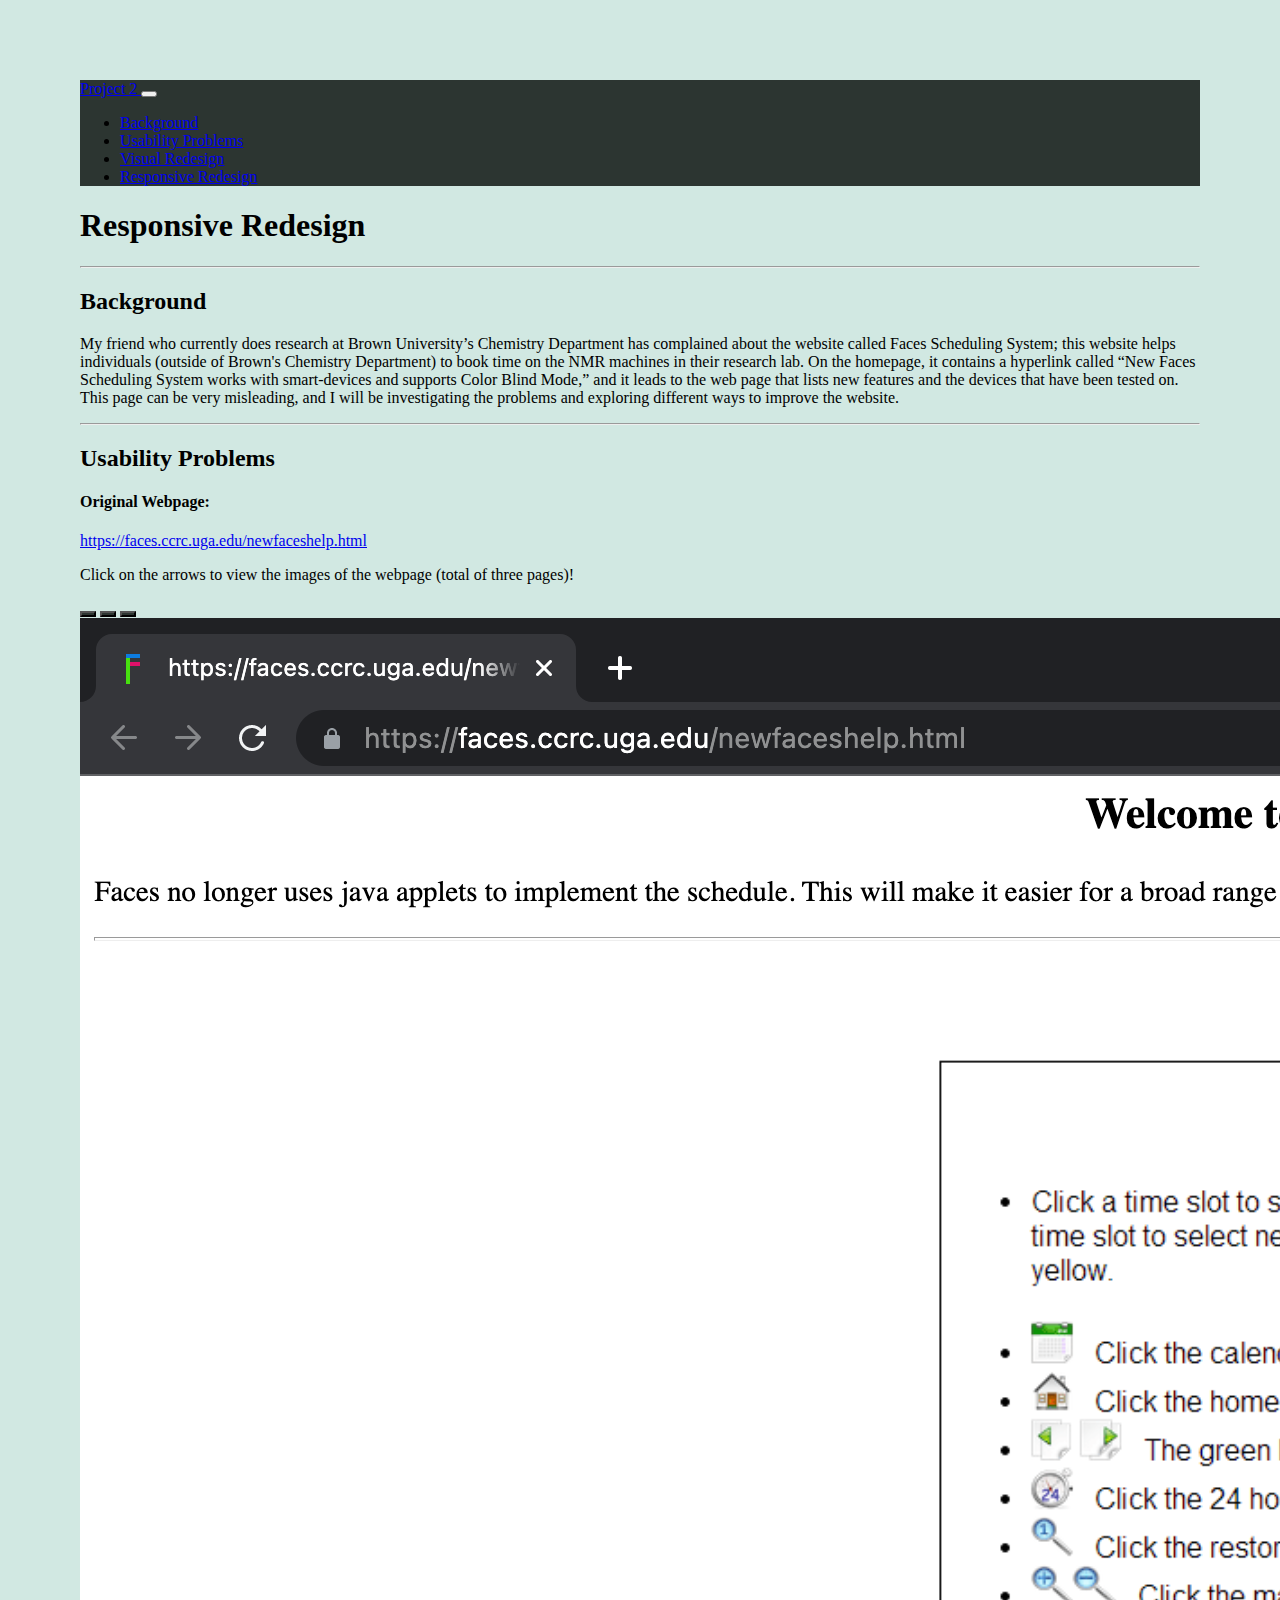
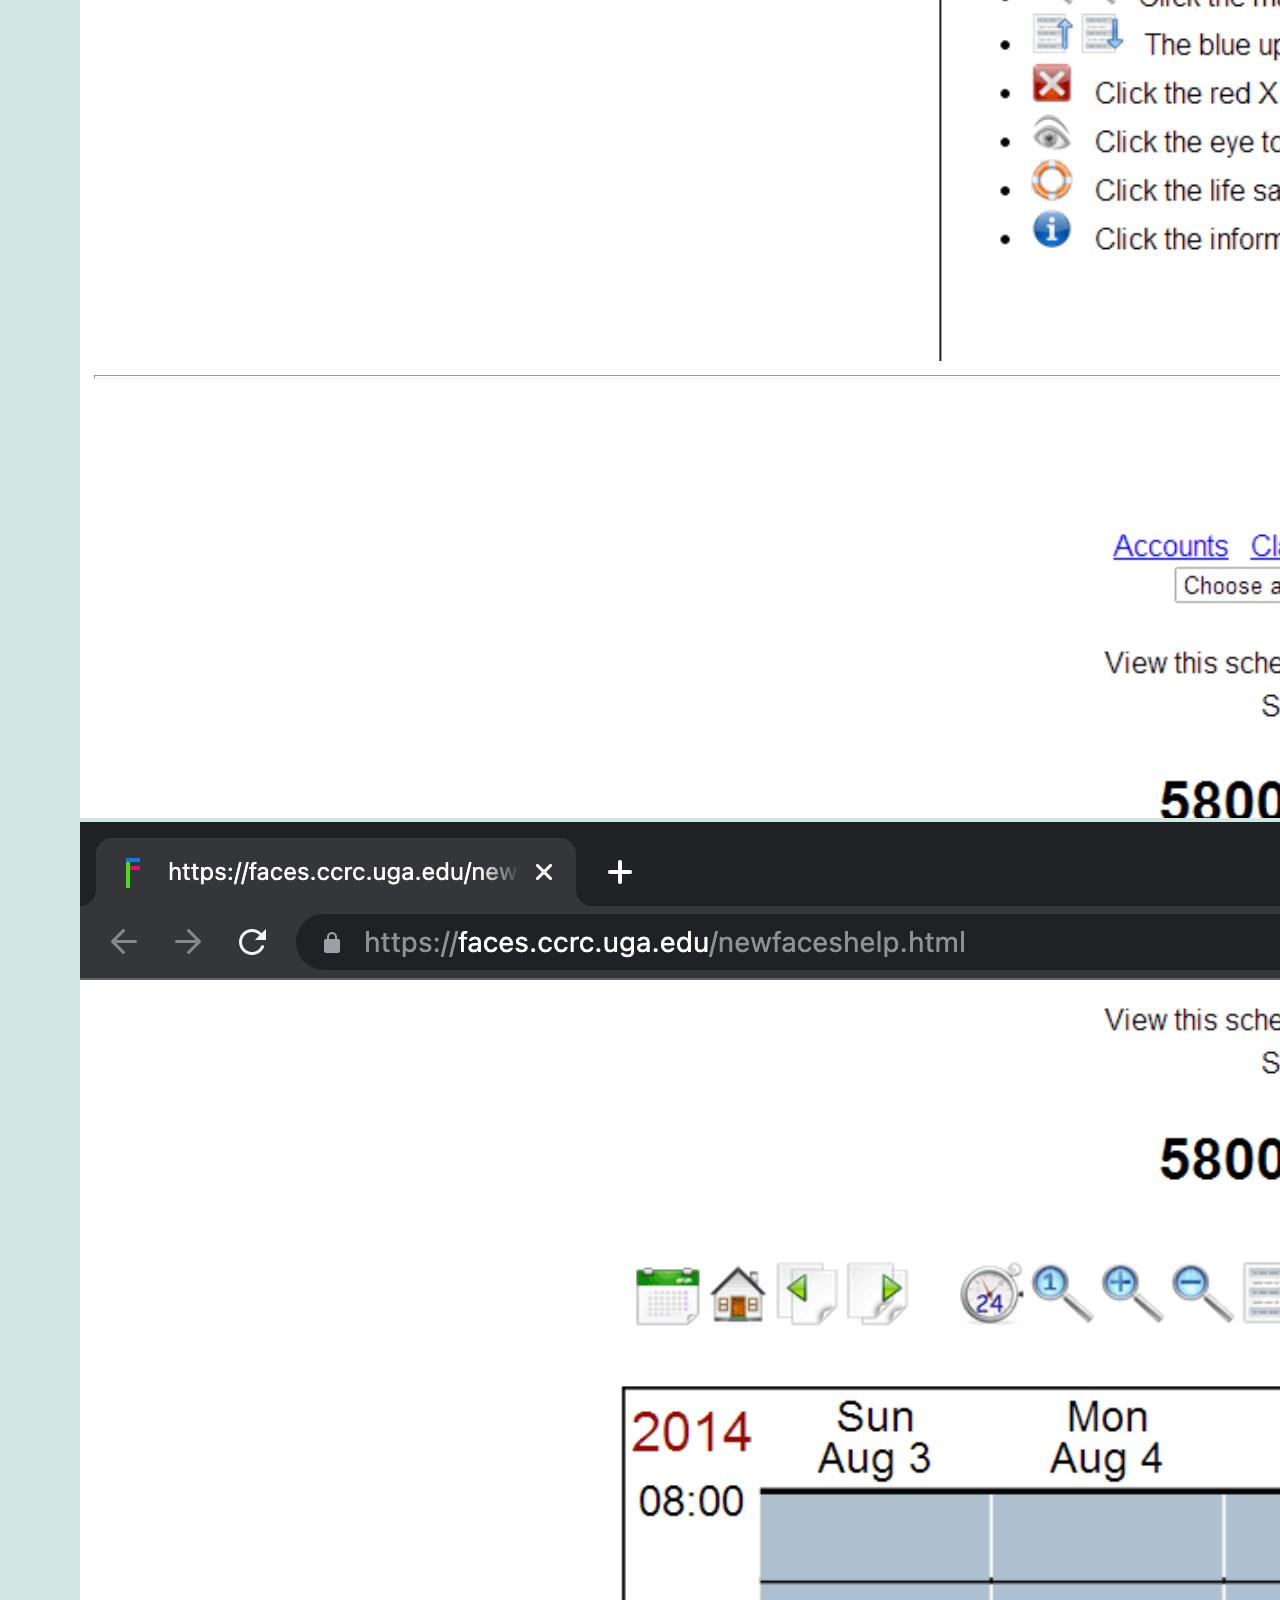
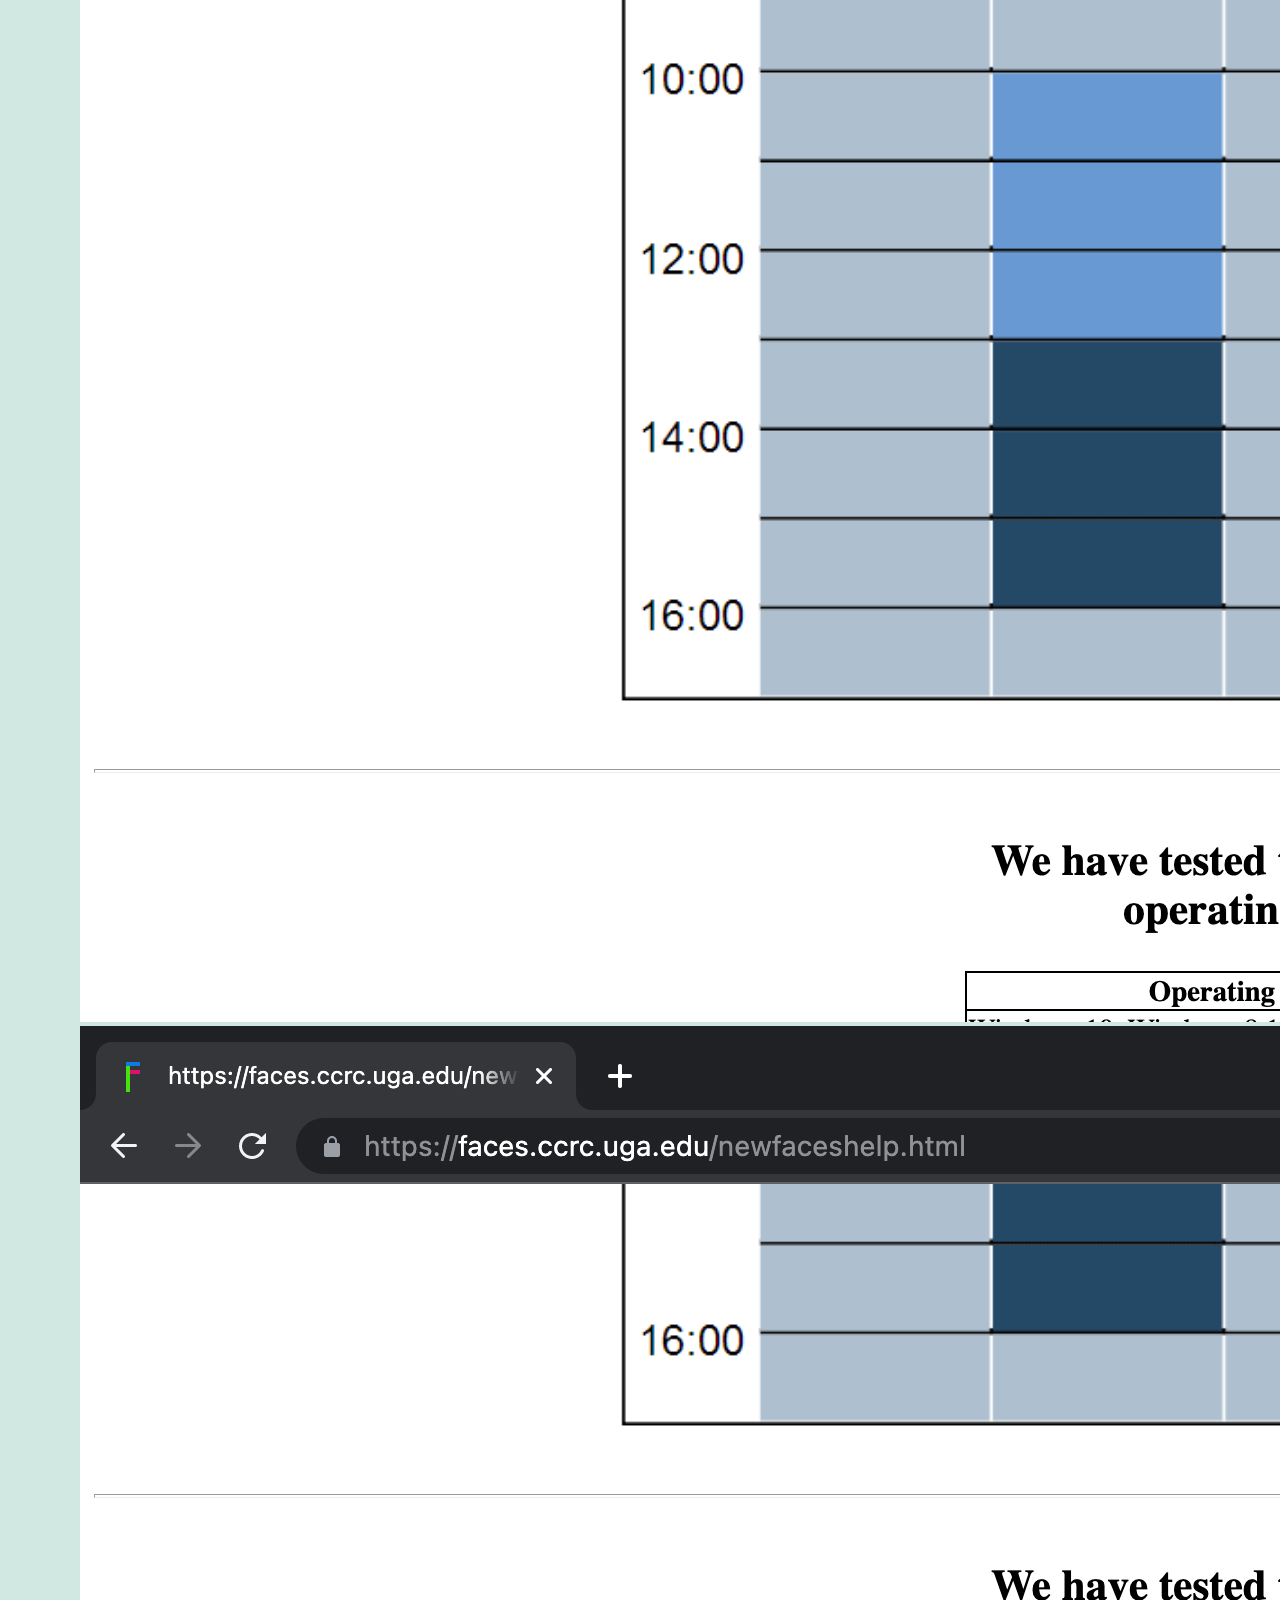
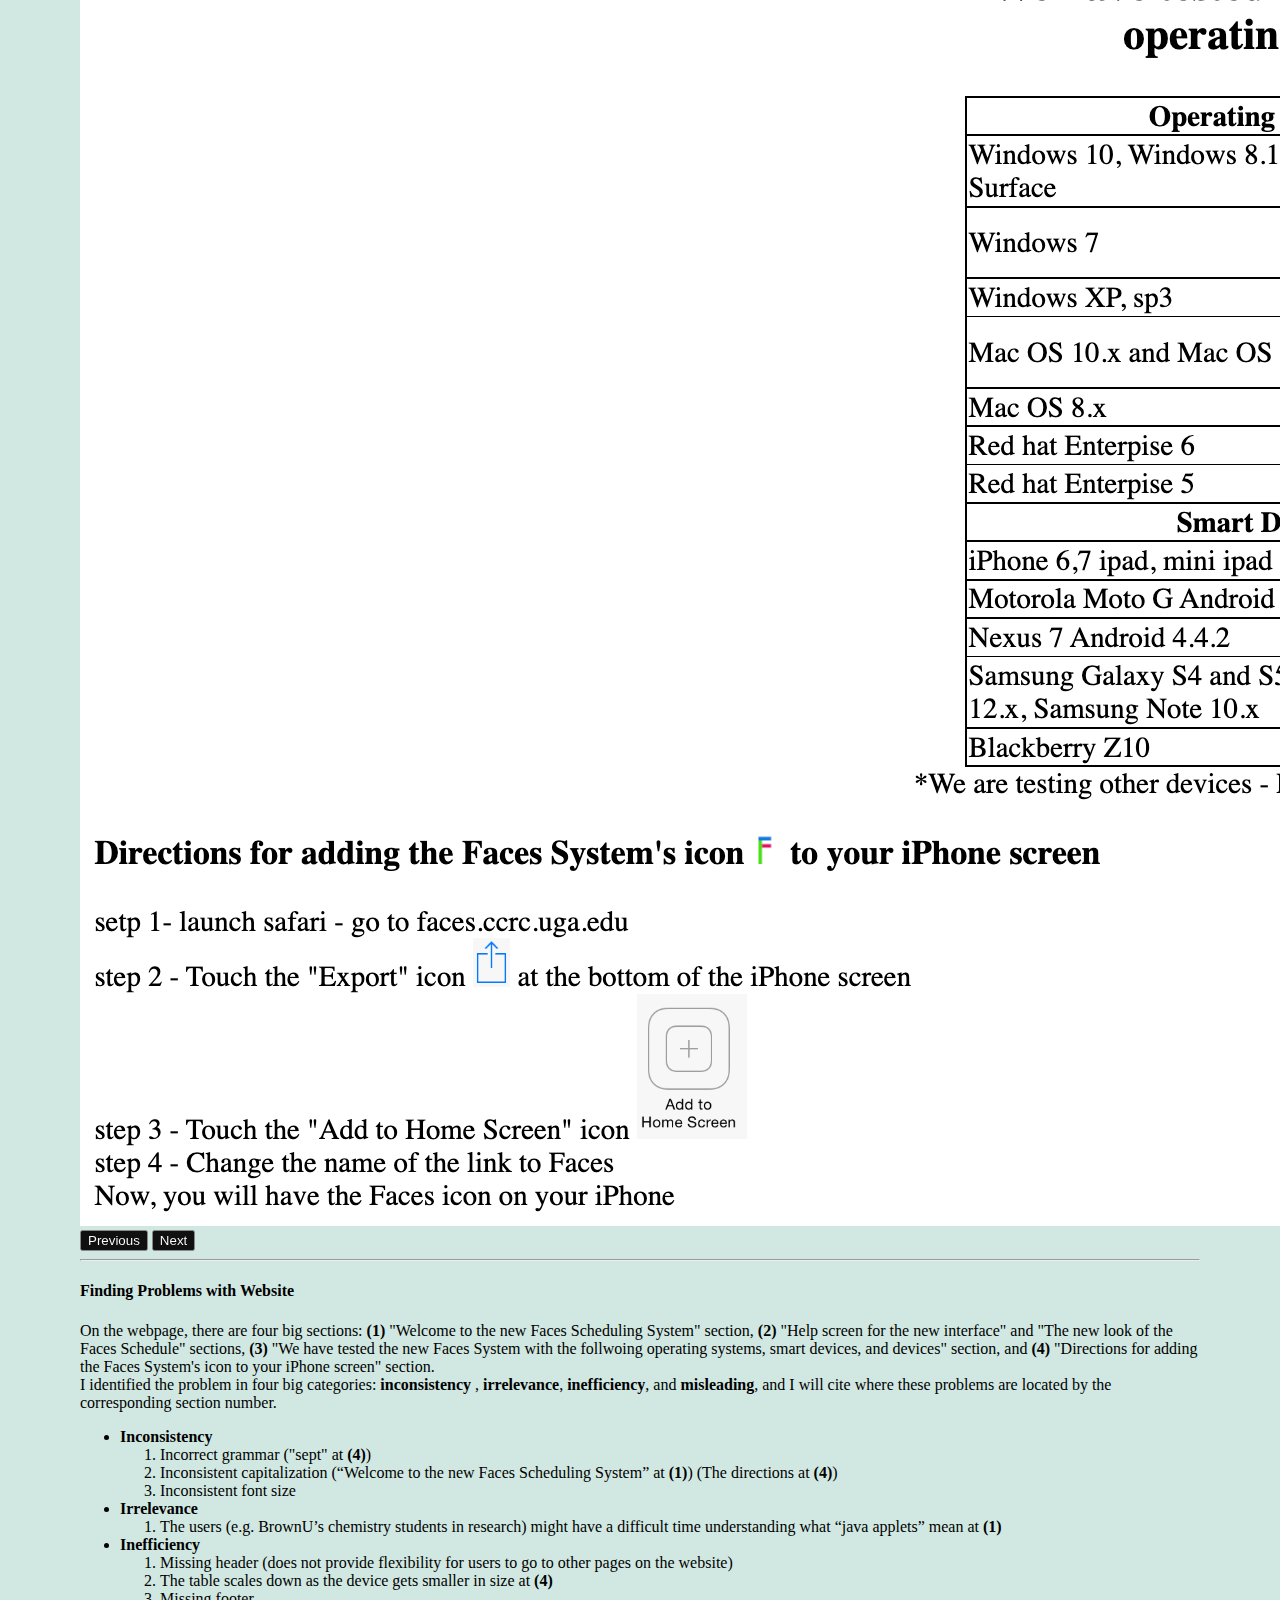
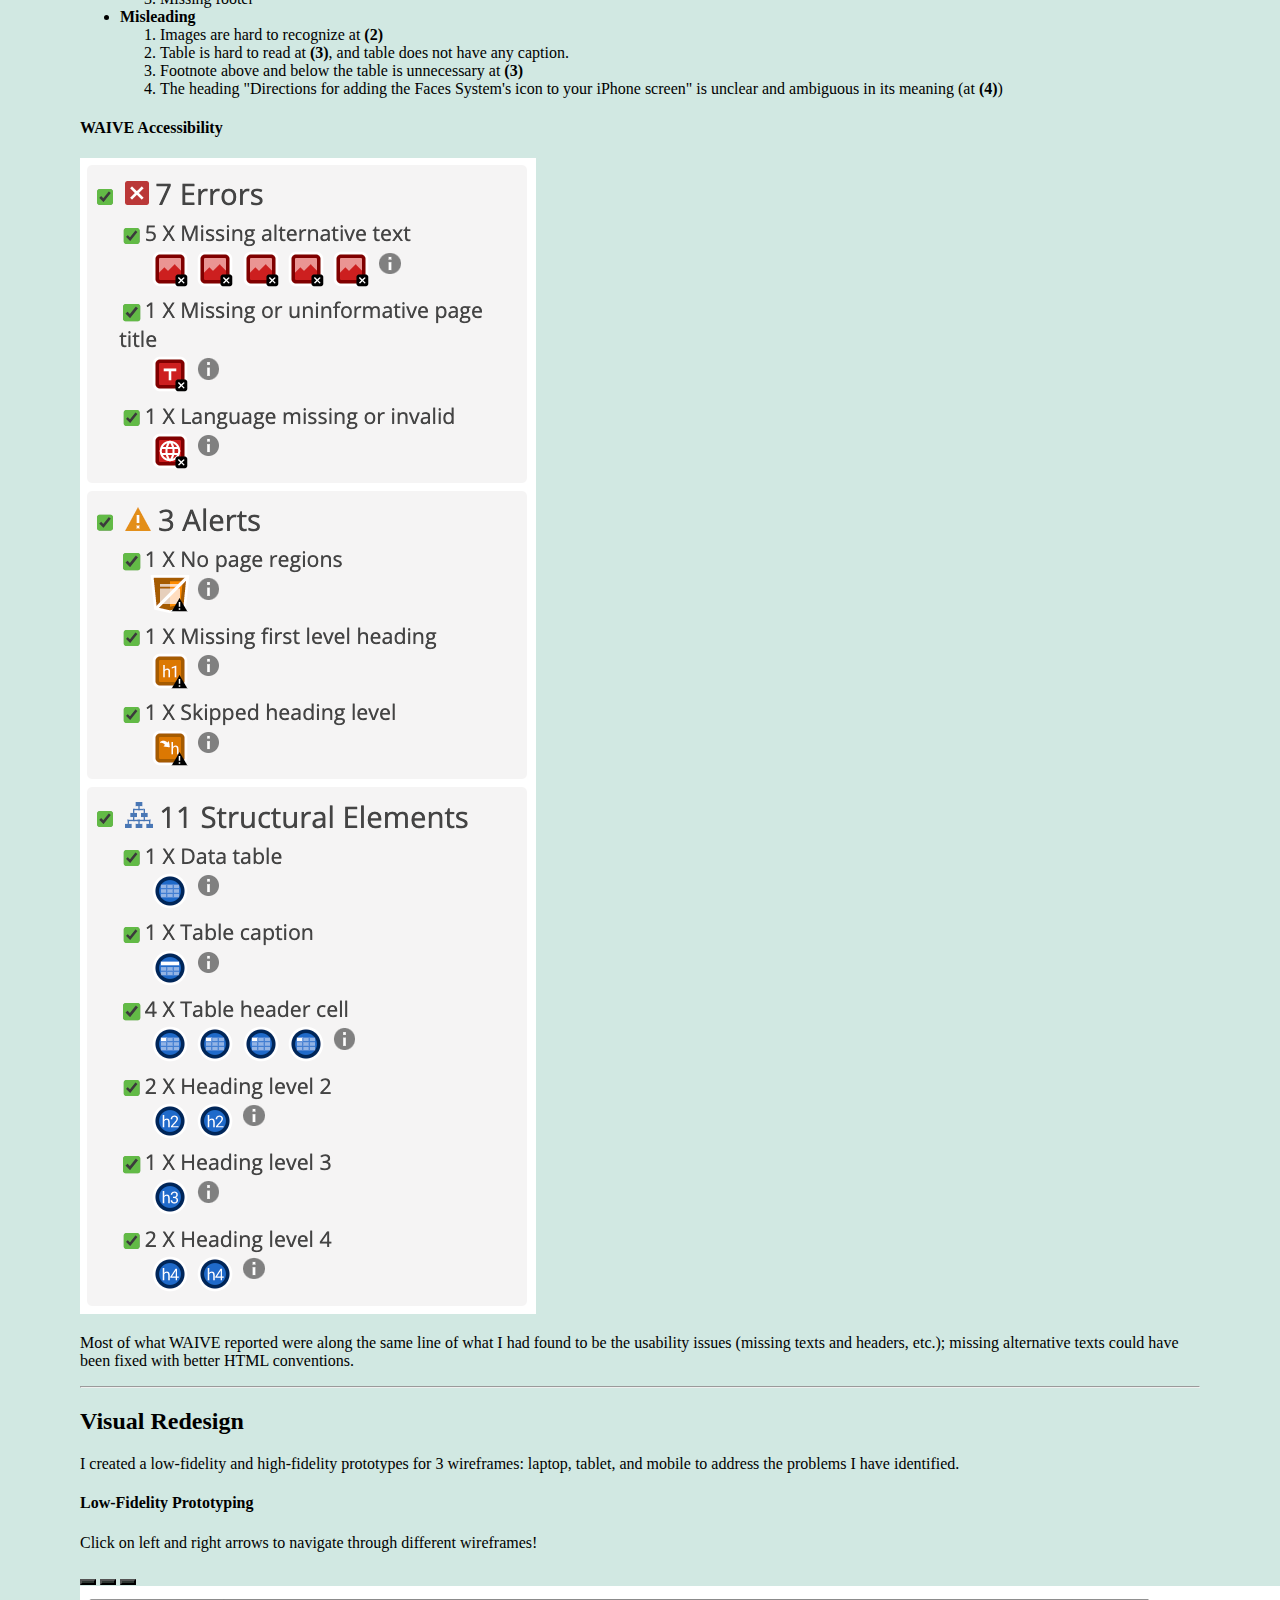
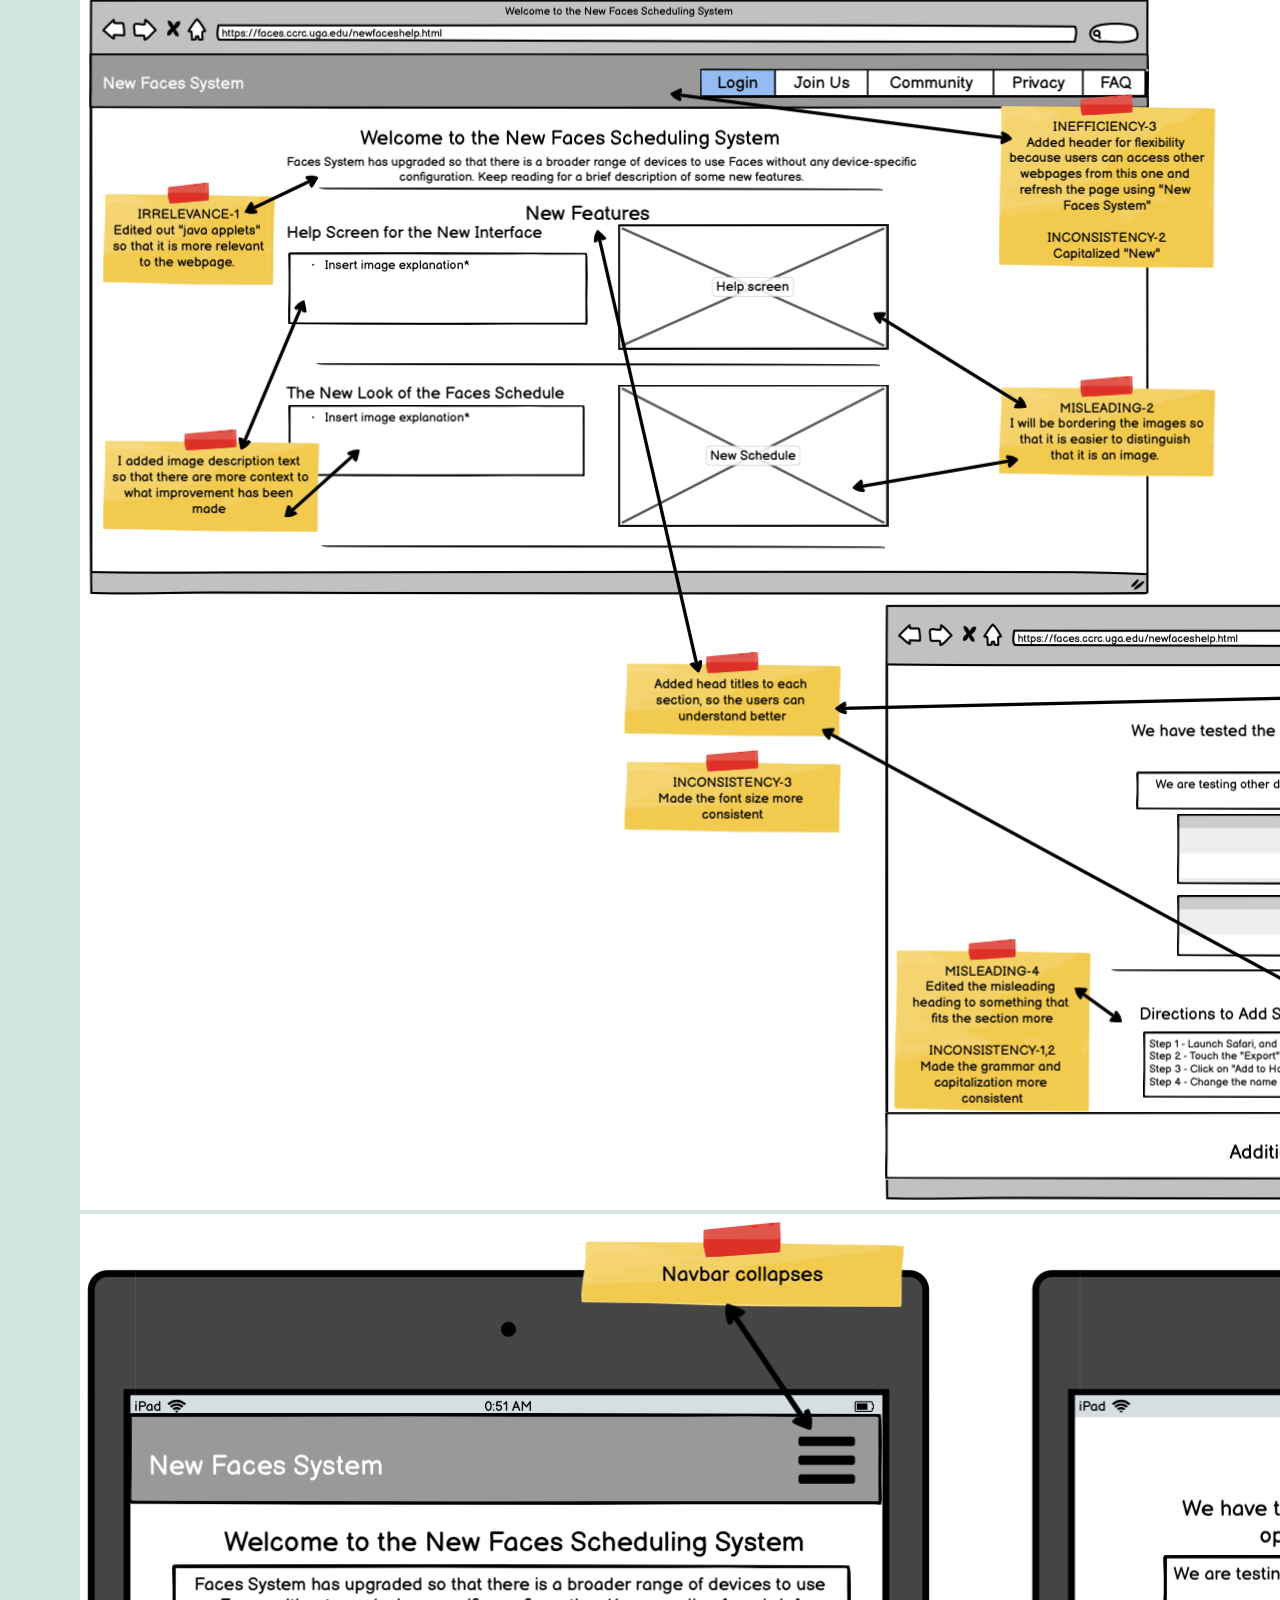
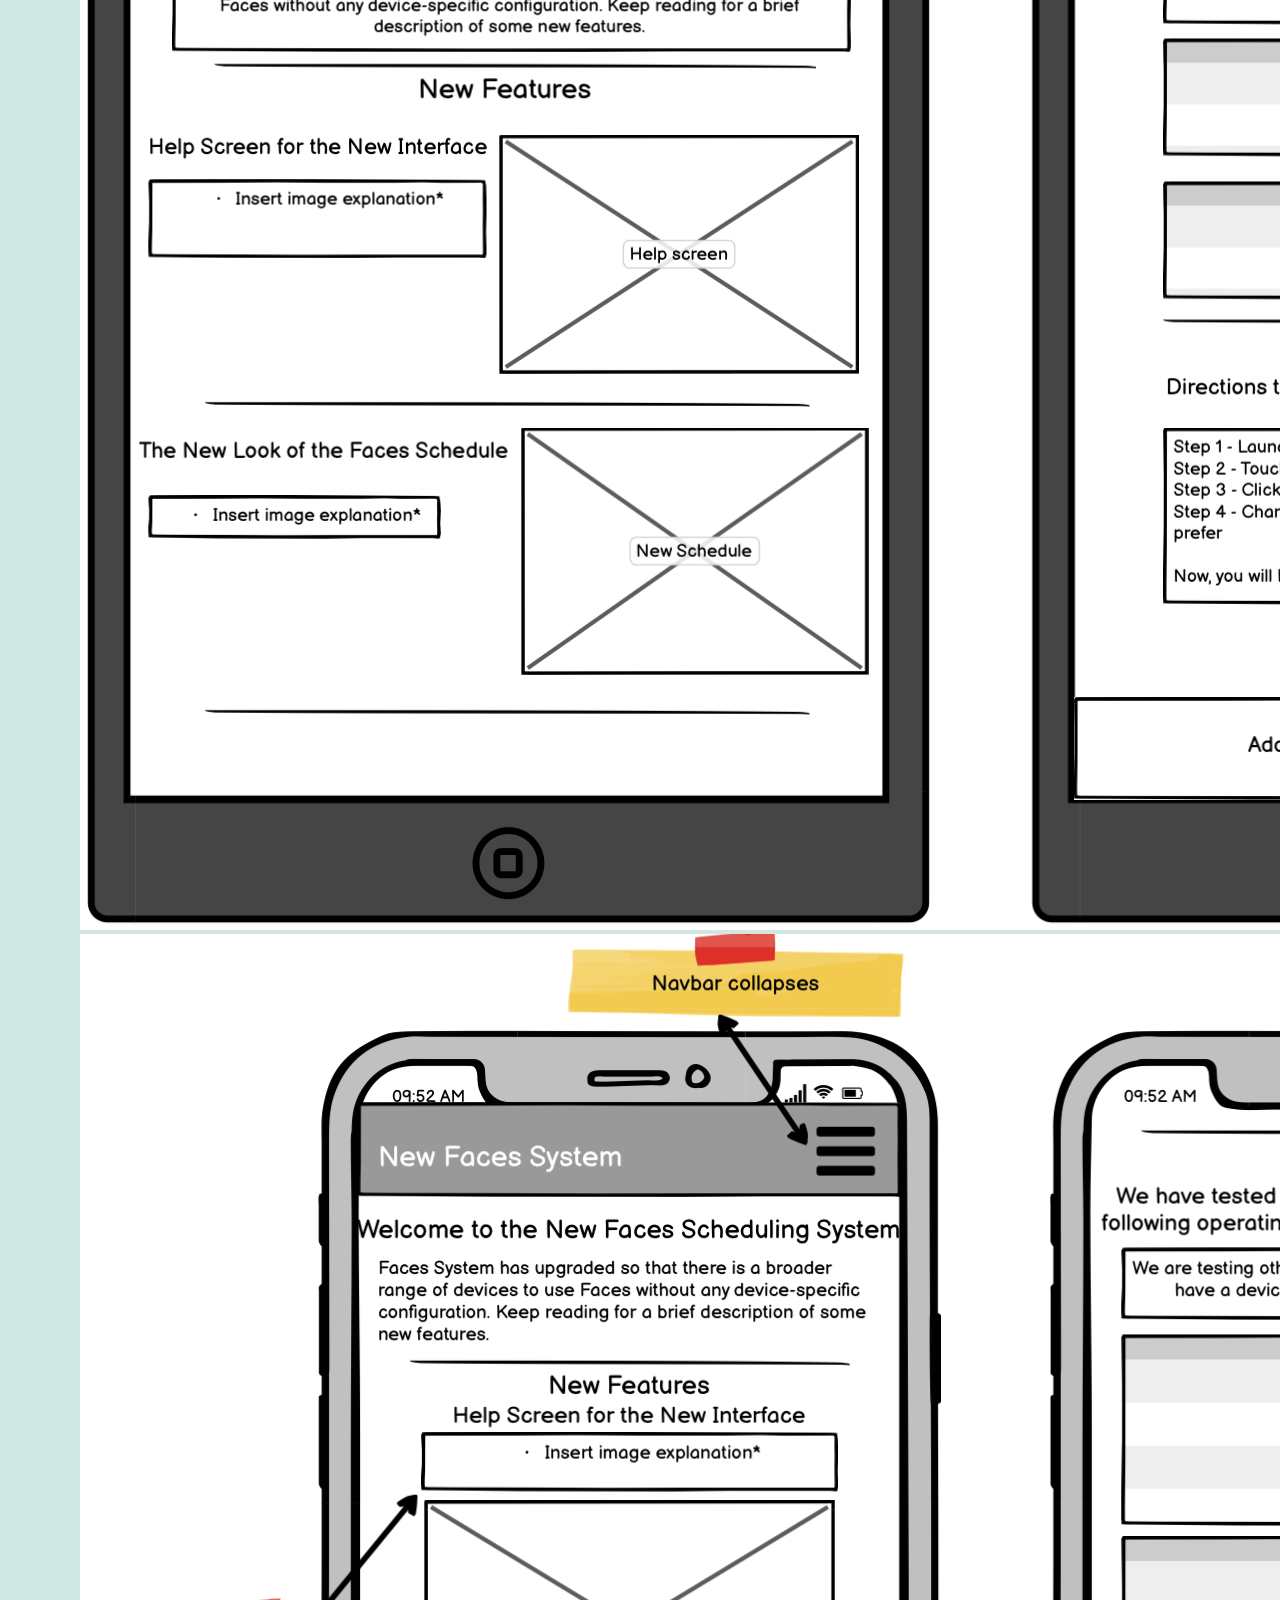
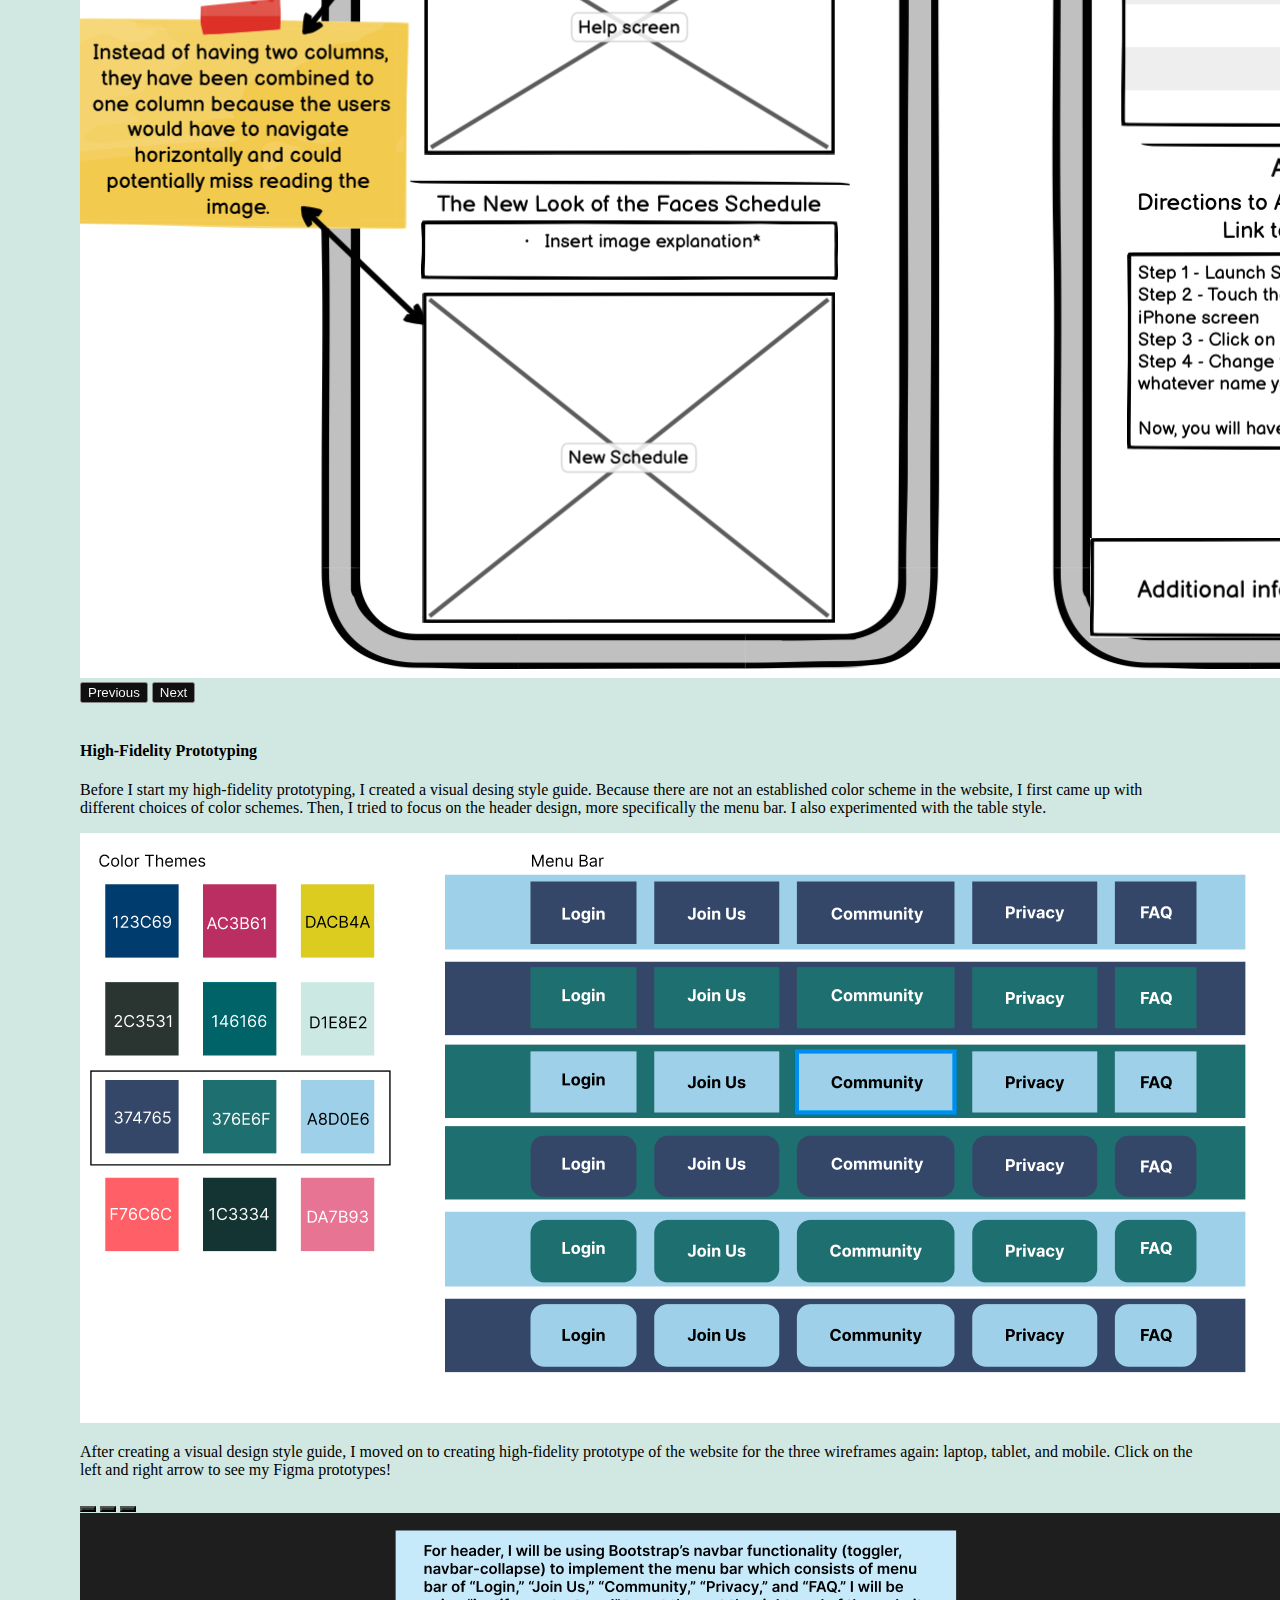
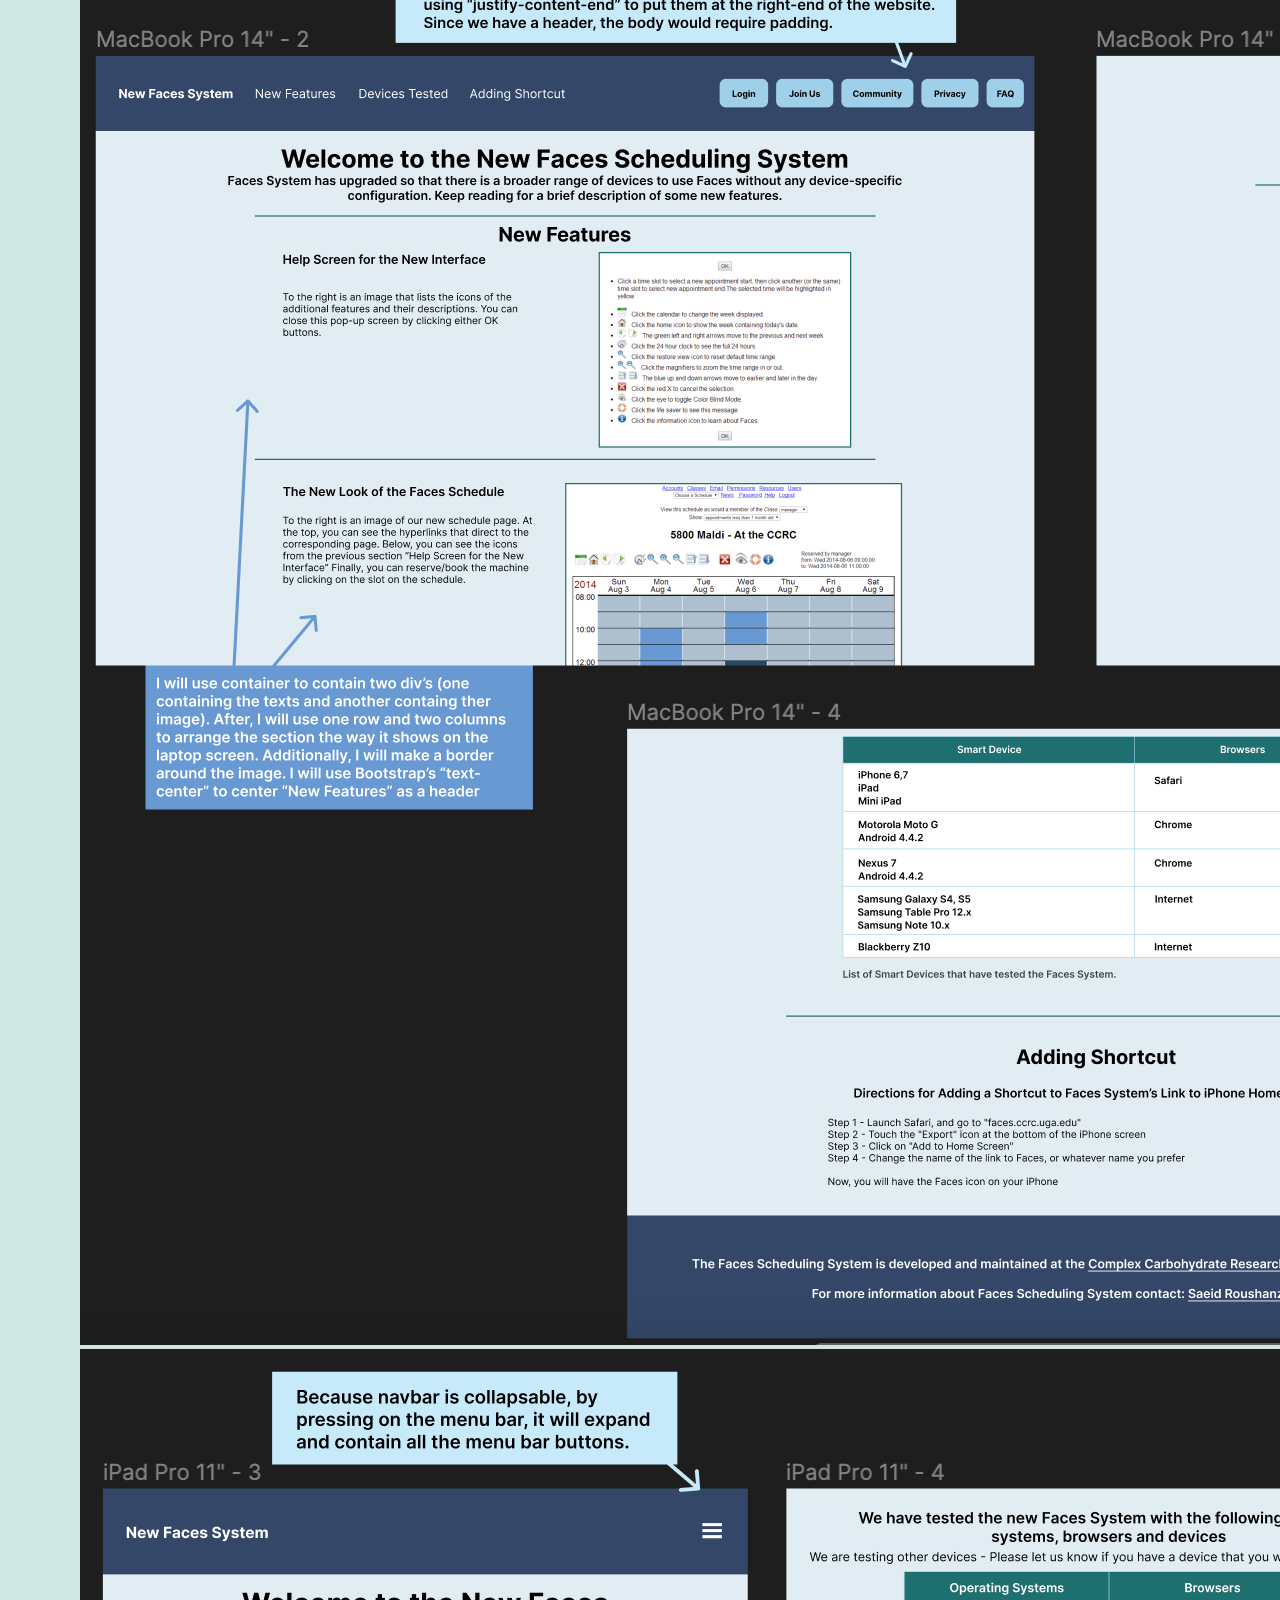
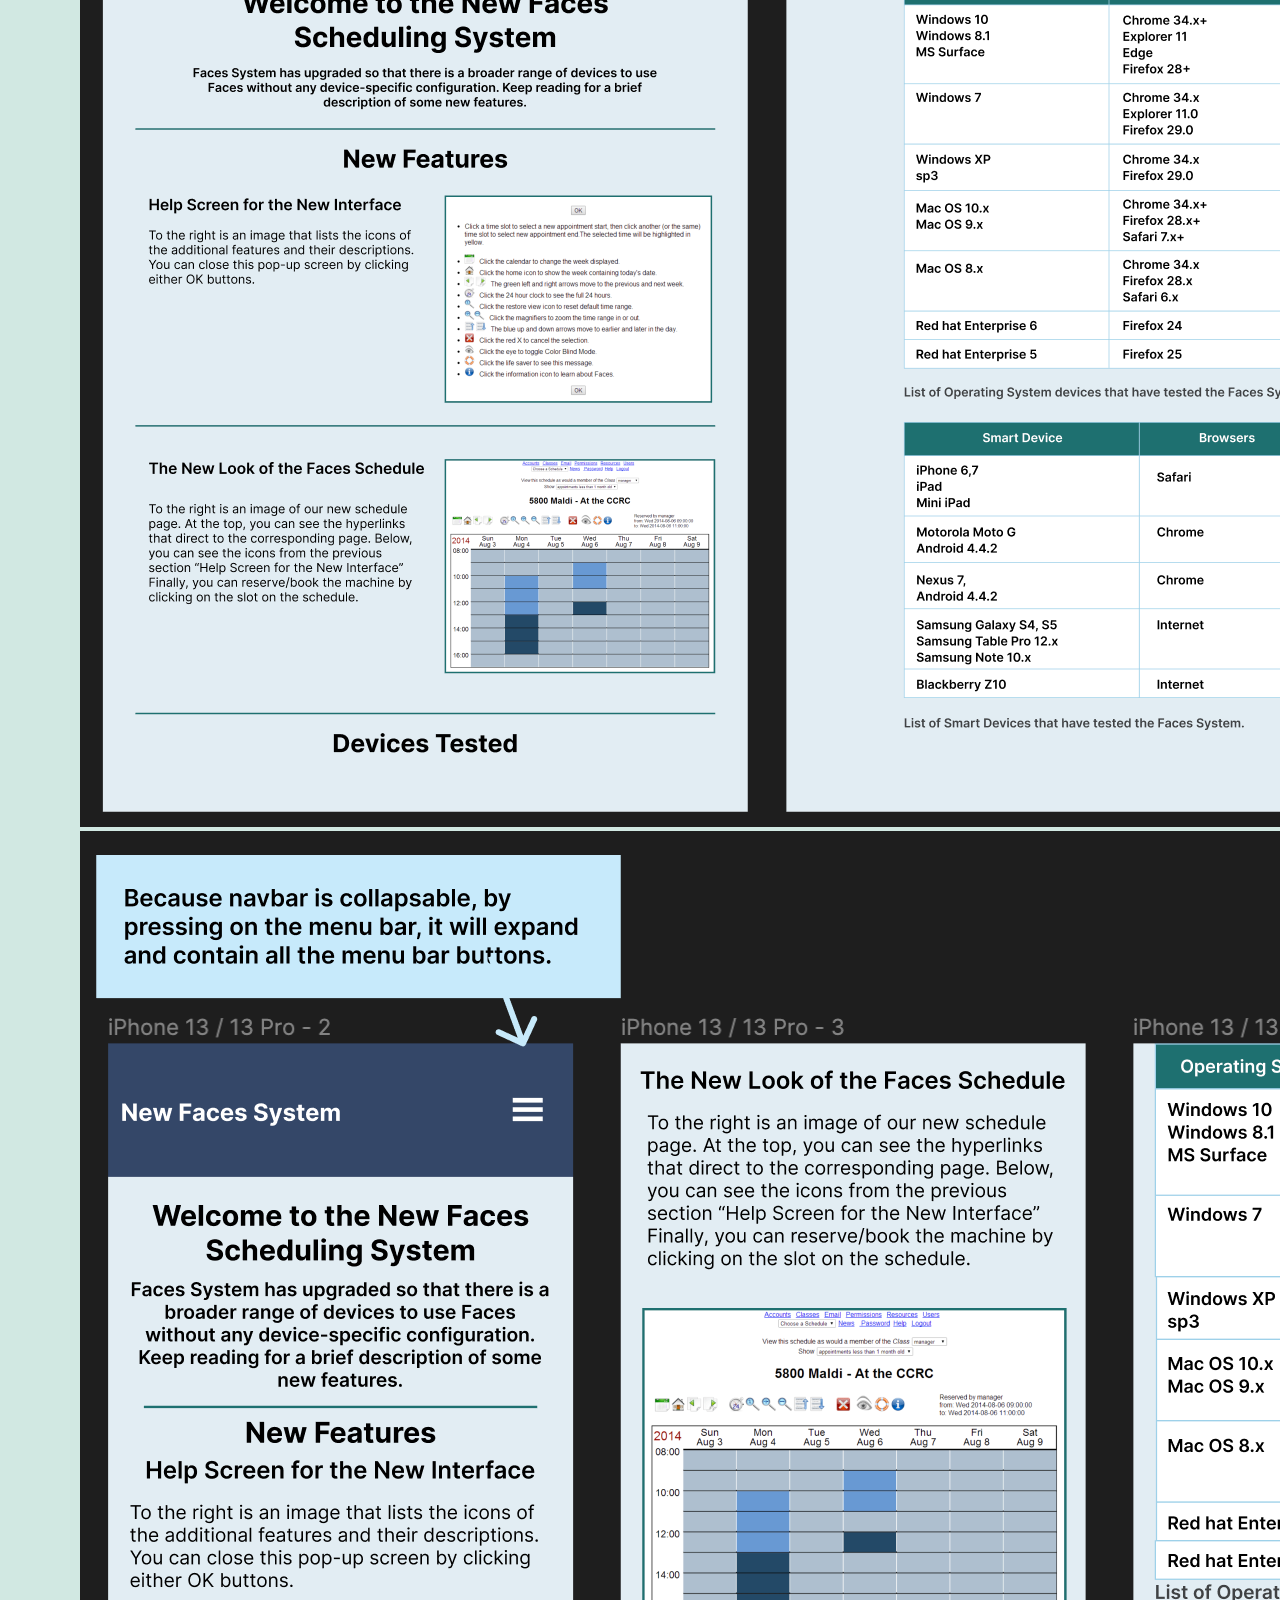
<file: index.html>
<!doctype html>
<html lang="en">

<head>
  <title>Responsive Redesign</title>
  <meta charset="utf-8">
  <meta name="viewport" content="width=device-width, initial-scale=1">
  <link href="https://cdn.jsdelivr.net/npm/bootstrap@5.2.2/dist/css/bootstrap.min.css" rel="stylesheet"
    integrity="sha384-Zenh87qX5JnK2Jl0vWa8Ck2rdkQ2Bzep5IDxbcnCeuOxjzrPF/et3URy9Bv1WTRi" crossorigin="anonymous">
  <link href="https://cdn.jsdelivr.net/npm/bootstrap@5.2.2/dist/css/bootstrap.min.css" rel="stylesheet"
    integrity="sha384-Zenh87qX5JnK2Jl0vWa8Ck2rdkQ2Bzep5IDxbcnCeuOxjzrPF/et3URy9Bv1WTRi" crossorigin="anonymous">
  <link rel="stylesheet" href="styles.css">
</head>

<body>
  <header>
    <nav class="navbar navbar-expand-lg navbar-dark fixed-top" style="background-color: #2C3531">
      <div class="container-fluid">
        <a class="navbar-brand" href="index.html">
          Project 2
        </a>
        <button class="navbar-toggler" type="button" data-bs-toggle="collapse" data-bs-target="#navbarSupportedContent"
          aria-controls="navbarSupportedContent" aria-expanded="false" aria-label="Toggle navigation">
          <span class="navbar-toggler-icon"></span>
        </button>
        <div class="collapse navbar-collapse" id="navbarSupportedContent">
          <ul class="navbar-nav me-auto mb-2 mb-lg-0">
            <li class="nav-item d-flex align-items-center">
              <a class="nav-link active" aria-current="page" href="#background">Background</a>
            </li>
            <li class="nav-item">
              <a class="nav-link" href="#problems"> Usability Problems</a>
            </li>
            <li class="nav-item">
              <a class="nav-link" href="#visual-redesign"> Visual Redesign</a>
            </li>
            <li class="nav-item">
              <a class="nav-link" href="#responsive-redesign"> Responsive Redesign</a>
            </li>
          </ul>
        </div>
      </div>
    </nav>
  </header>
  <main role="main" class="container">
    <div class="row">
      <h1 class="display-1">
        Responsive Redesign
      </h1>
      <hr>
    </div>
    
    <div class="row" id="background">
      <h2 class="text-center">Background</h2>
      <p> My friend who currently does research at Brown University’s Chemistry Department has complained about the website called
      Faces Scheduling System; this website helps individuals (outside of Brown's Chemistry Department) to book time on the NMR machines 
      in their research lab. On the homepage, it contains a hyperlink called “New Faces Scheduling System works with smart-devices and
      supports Color Blind Mode,” and it leads to the web page that lists new features and the devices that have been tested on.
      This page can be very misleading, and I will be investigating the problems and exploring different ways to improve the website. 
      </p>
      <hr>
    </div>
  
    <div class="row" id="problems">
      <h2 class = "text-center"> Usability Problems</h2>
      <div class="container">
        <div class="row d-flex justify-content-center">
          <div class="text-center">
            <h4> Original Webpage: </h4>
            <a href="https://faces.ccrc.uga.edu/newfaceshelp.html"> https://faces.ccrc.uga.edu/newfaceshelp.html </a>
            <p> Click on the arrows to view the images of the webpage (total of three pages)!</p>
            <div id="pages-carousel" class="carousel slide" data-bs-ride="carousel">
              <div class="carousel-indicators">
                <button type="button" data-bs-target="#pages-carousel" data-bs-slide-to="0" aria-label="Slide 1" class="active" aria-current="true" style="background: #2C3531"></button>
                <button type="button" data-bs-target="#pages-carousel" data-bs-slide-to="1" aria-label="Slide 2" style="background: #2C3531"></button>
                <button type="button" data-bs-target="#pages-carousel" data-bs-slide-to="2"  aria-label="Slide 3" style="background:#2C3531"></button>
              </div>
              <div class="carousel-inner">
                <div class="carousel-item active">
                  <img src="./page1.png" class="d-block w-100" alt="1/3 page of the original webpage">
                </div>
                <div class="carousel-item active">
                  <img src="./page2.png" class="d-block w-100" alt="2/3 page of the original webpage">
                </div>
                <div class="carousel-item">
                  <img src="./page3.png" class="d-block w-100" alt="3/3 page of the original webpage">
                </div>
              </div>
              <button class="carousel-control-prev" type="button" data-bs-target="#pages-carousel" data-bs-slide="prev">
                <span class="carousel-control-prev-icon" aria-hidden="true"></span>
                <span class="visually-hidden">Previous</span>
              </button>
              <button class="carousel-control-next" type="button" data-bs-target="#pages-carousel" data-bs-slide="next">
                <span class="carousel-control-next-icon" aria-hidden="true"></span>
                <span class="visually-hidden">Next</span>
              </button>
            </div>
          </div>
          <hr>
          <h4 class="text-center text-wrap"> Finding Problems with Website </h4>
          <p> On the webpage, there are four big sections: <strong>(1)</strong> "Welcome to the new Faces Scheduling System" section, 
            <strong>(2)</strong> "Help screen for the new interface" and "The new look of the Faces Schedule" sections, 
            <strong>(3)</strong> "We have tested the new Faces System with the follwoing operating systems, smart devices, and devices" section, 
            and <strong>(4)</strong> "Directions for adding the Faces System's icon to your iPhone screen" section. <br/>
            I identified the problem in four big categories: <strong> inconsistency </strong>, <strong> irrelevance</strong>, 
            <strong> inefficiency</strong>, and <strong> misleading</strong>, and I will cite where these problems are located by the 
            corresponding section number. 
          </p>
          <div id="bullets" class="col">
            <ul id="problem-list">
              <strong> <li> Inconsistency </li></strong>
              <ol>
                <li>
                  Incorrect grammar ("sept" at <strong>(4)</strong>)
                </li>
                <li>
                  Inconsistent capitalization (“Welcome to the new Faces Scheduling System” at <strong>(1)</strong>) (The directions at <strong>(4)</strong>)
                </li>
                <li>
                  Inconsistent font size
                </li>
              </ol>
              <strong>
                <li> Irrelevance </li>
              </strong>
              <ol>
                <li>
                  The users (e.g. BrownU’s chemistry students in research) might have a difficult time understanding what “java
                  applets” mean at <strong>(1)</strong>
                </li>
              </ol>
              <strong>
                <li> Inefficiency </li>
              </strong>
              <ol>
                <li>
                  Missing header (does not provide flexibility for users to go to other pages on the website)
                </li>
                <li>
                  The table scales down as the device gets smaller in size at <strong>(4)</strong>
                </li>
                <li>
                  Missing footer 
                </li>
              </ol>
              <strong>
                <li> Misleading </li>
              </strong>
              <ol>
                <li>
                  Images are hard to recognize at <strong>(2)</strong>
                </li>
                <li>
                  Table is hard to read at <strong>(3)</strong>, and table does not have any caption.
                </li>
                <li>
                  Footnote above and below the table is unnecessary at <strong>(3)</strong>
                </li>
                <li>
                  The heading "Directions for adding the Faces System's icon to your iPhone screen" is unclear and ambiguous in its meaning (at <strong>(4)</strong>)
                </li>
              </ol>
            </ul>
          </div>
          <div id="waive" class="text-wrap">
            <h4 class="text-center"> WAIVE Accessibility</h4>
            <div class="container">
              <div class="row">
                <div class="col-sm-4">
                  <img src="./waive.png" class="img-fluid border" alt="waive-accessibility" />
                </div>
                <div class="col-sm-8">
                  <p class="text-wrap"> Most of what WAIVE reported were along the same line of what
                    I had found to be the usability issues (missing texts and headers, etc.); missing
                    alternative texts could have been fixed with better HTML conventions. 
                  </p>
                </div>
              </div>
            </div>
          </div>
        </div>
      </div>
      <hr>
    </div>
    
    <div id="visual-redesign" class="row">
      <h2 class="text-center"> Visual Redesign</h2>
      <p class="text-center">I created a low-fidelity and high-fidelity prototypes for 3 wireframes:
        laptop, tablet, and mobile to address the problems I have identified. 
      </p>
      <h4 class="text-center"> Low-Fidelity Prototyping</h4>
      <p class="text-center"> Click on left and right arrows to navigate through different wireframes!</p>
        <div id="lofi-carousel" class="carousel slide" data-bs-ride="carousel">
          <div class="carousel-indicators">
            <button type="button" data-bs-target="#lofi-carousel" data-bs-slide-to="0" aria-label="Slide 1" 
              aria-current="true" style="background: #2C3531"></button>
            <button type="button" data-bs-target="#lofi-carousel" data-bs-slide-to="1" aria-label="Slide 2"
              class="active" style="background: #2C3531"></button>
            <button type="button" data-bs-target="#lofi-carousel" data-bs-slide-to="2" aria-label="Slide 3"
              style="background:#2C3531"></button>
          </div>
          <div class="carousel-inner">
            <div class="carousel-item active">
              <img src="./lofi-laptop-2.png" class="d-block w-100" alt="laptop version of lofi prototyping">
            </div>
            <div class="carousel-item active">
              <img src="./lofi-tablet-final.png" class="d-block w-100" alt="tablet version of lofi prototyping">
            </div>
            <div class="carousel-item">
              <img src="./lofi-mobile-final.png" class="d-block w-100" alt="mobile version of lofi prototyping">
            </div>
          </div>
          <button class="carousel-control-prev" type="button" data-bs-target="#lofi-carousel" data-bs-slide="prev">
            <span class="carousel-control-prev-icon" aria-hidden="true"></span>
            <span class="visually-hidden">Previous</span>
          </button>
          <button class="carousel-control-next" type="button" data-bs-target="#lofi-carousel" data-bs-slide="next">
            <span class="carousel-control-next-icon" aria-hidden="true"></span>
            <span class="visually-hidden">Next</span>
          </button>
        </div>
        <h4 class="text-center"> <br/> High-Fidelity Prototyping</h4>
        <p> Before I start my high-fidelity prototyping, I created a visual desing style guide. Because there are not an 
          established color scheme in the website, I first came up with different choices of color schemes. Then, I tried to
        focus on the header design, more specifically the menu bar. I also experimented with the table style.
        </p>
        <img src="./visual-guide.png" class="d-block w-100" alt="visaul design style guide of color scheme, home icon, and menu bar">
        <p> After creating a visual design style guide, I moved on to creating high-fidelity prototype of the website for the
          three wireframes again: laptop, tablet, and mobile. Click on the left and right arrow to see my Figma prototypes!
        </p>
        <div id="hifi-carousel" class="carousel slide" data-bs-ride="carousel">
          <div class="carousel-indicators">
            <button type="button" data-bs-target="#hifi-carousel" data-bs-slide-to="0" aria-label="Slide 1" class="active"
              aria-current="true" style="background: #2C3531"></button>
            <button type="button" data-bs-target="#hifi-carousel" data-bs-slide-to="1" aria-label="Slide 2"
              style="background: #2C3531"></button>
            <button type="button" data-bs-target="#hifi-carousel" data-bs-slide-to="2" aria-label="Slide 3"
              style="background:#2C3531"></button>
          </div>
          <div class="carousel-inner">
            <div class="carousel-item active">
              <img src="./hifi-laptop.png" class="d-block w-100" alt="hifi prototype laptop wireframe">
            </div>
            <div class="carousel-item active">
              <img src="./hifi-tablet.png" class="d-block w-100" alt="hifi prototype tablet wireframe">
            </div>
            <div class="carousel-item">
              <img src="./hifi-mobile.png" class="d-block w-100" alt="hifi prototype mobile wireframe">
            </div>
          </div>
          <button class="carousel-control-prev" type="button" data-bs-target="#hifi-carousel" data-bs-slide="prev">
            <span class="carousel-control-prev-icon" aria-hidden="true"></span>
            <span class="visually-hidden">Previous</span>
          </button>
          <button class="carousel-control-next" type="button" data-bs-target="#hifi-carousel" data-bs-slide="next">
            <span class="carousel-control-next-icon" aria-hidden="true"></span>
            <span class="visually-hidden">Next</span>
          </button>
        </div>
      </div>
      <hr>
    </div>

    <div id="responsive-redesign" class="row">
      <h2 class="text-center"> Responsive Redesign </h2>
      <p class="text-center"> Based on the usability problems I have identified and on the low and high fidelity prototyping, I 
        redesigned the webpage using HTML and Bootstrap's CSS components. Click "Redesigned Webpage" below to explore the newly, responsively redesigned webpage!
        <br/>
        <a class="btn m-1" role="button" href="redesigned.html" style="background-color:#2C3531; color:white"> Redesigned
          Webpage</a>
      </p>
      <hr>
      
    </div>
  </main>
  <footer class="page-footer font-small">
    <div class="container">
      <p>
        Website built using Bootstrap's CSS library.
      </p>
    </div>
  </footer>
  <script src="https://code.jquery.com/jquery-1.12.4.min.js"
    integrity="sha384-nvAa0+6Qg9clwYCGGPpDQLVpLNn0fRaROjHqs13t4Ggj3Ez50XnGQqc/r8MhnRDZ" crossorigin="anonymous"></script>
    <script src="https://cdn.jsdelivr.net/npm/bootstrap@5.2.2/dist/js/bootstrap.bundle.min.js"
      integrity="sha384-OERcA2EqjJCMA+/3y+gxIOqMEjwtxJY7qPCqsdltbNJuaOe923+mo//f6V8Qbsw3" crossorigin="anonymous"></script>
</body>

</html>
</file>
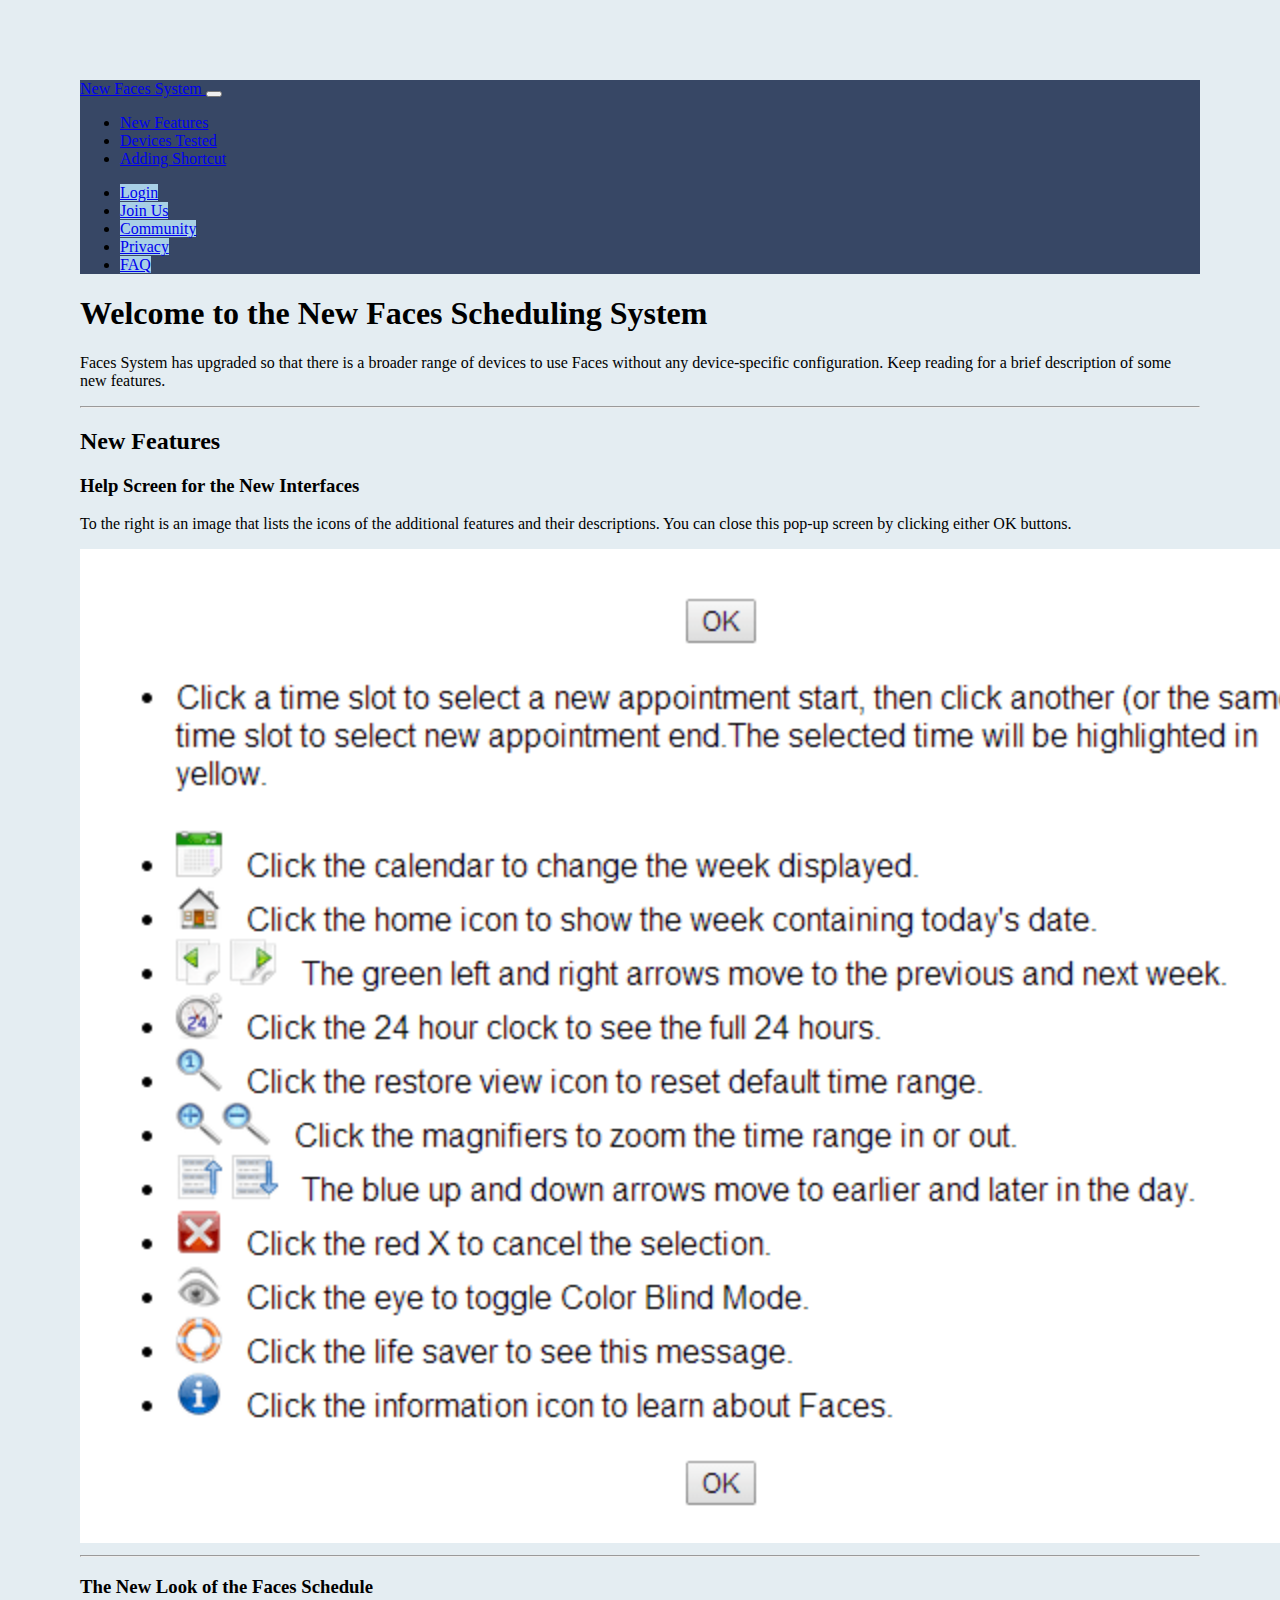
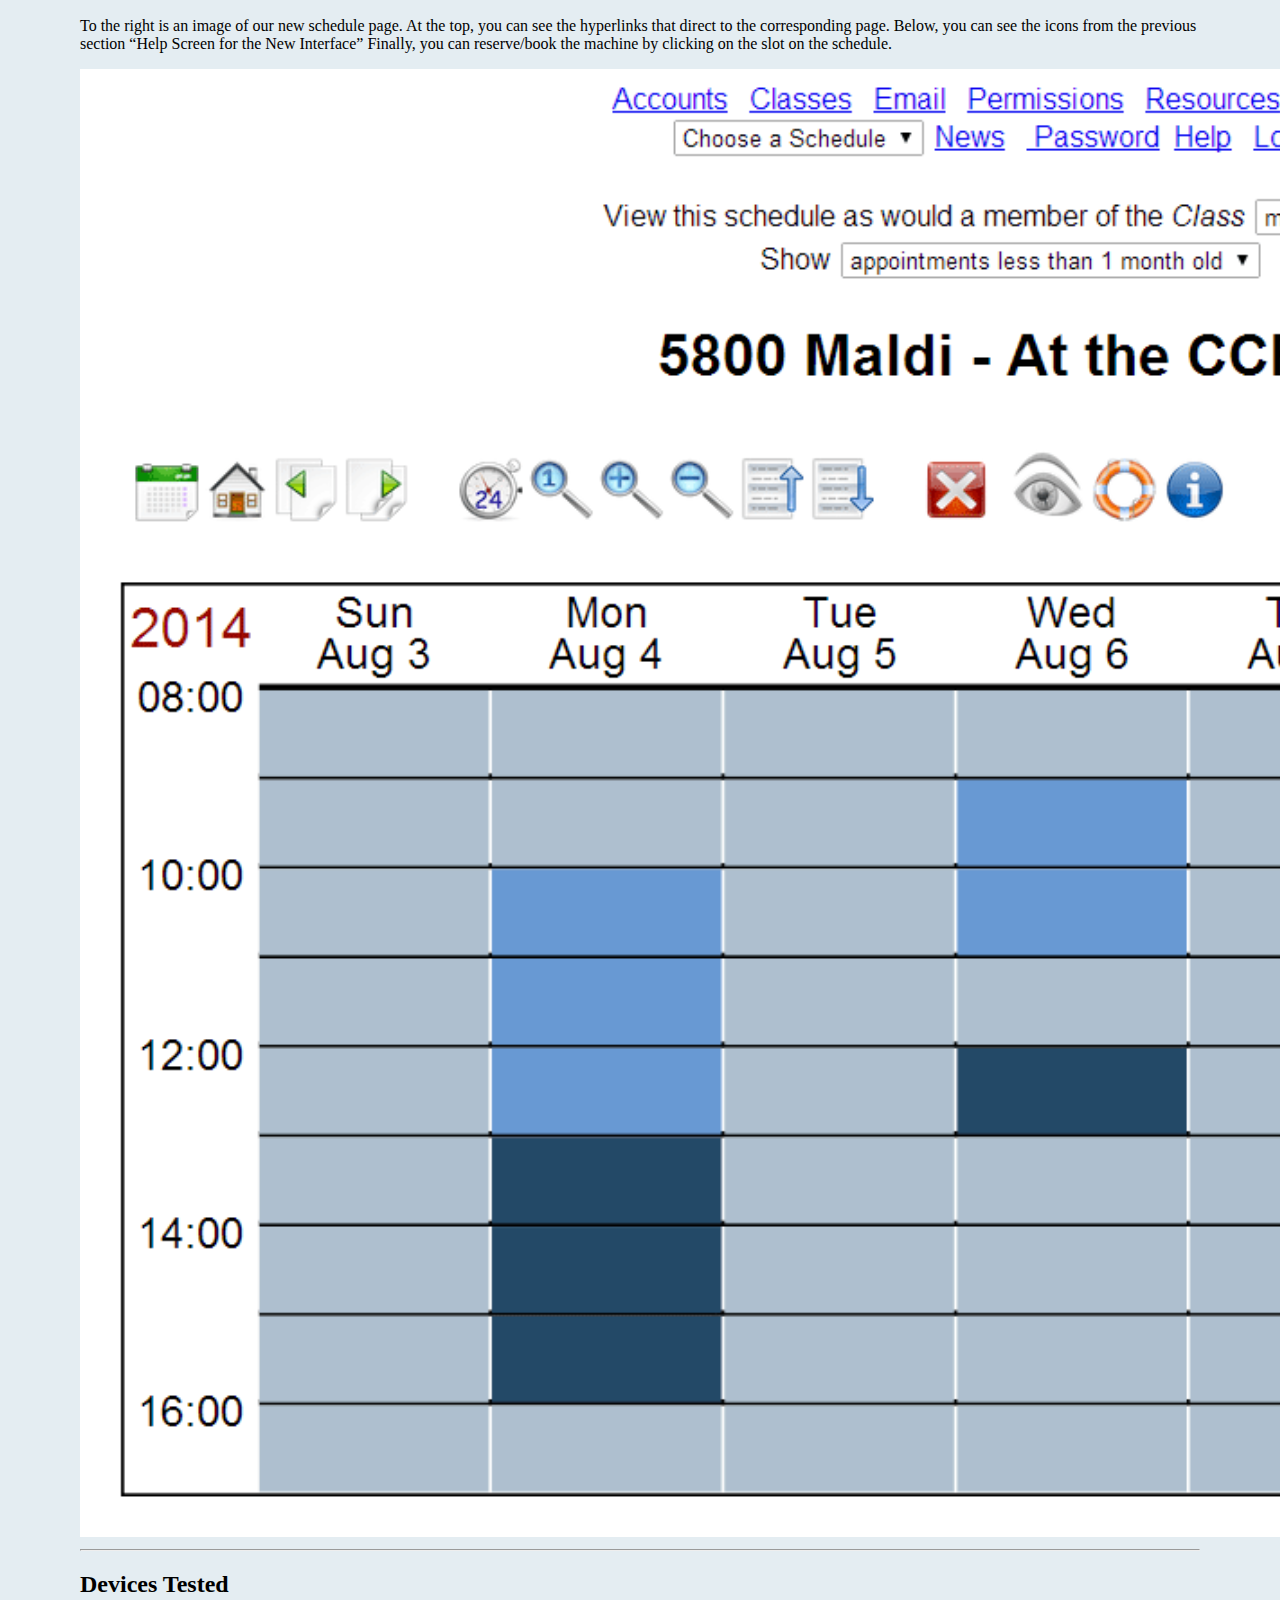
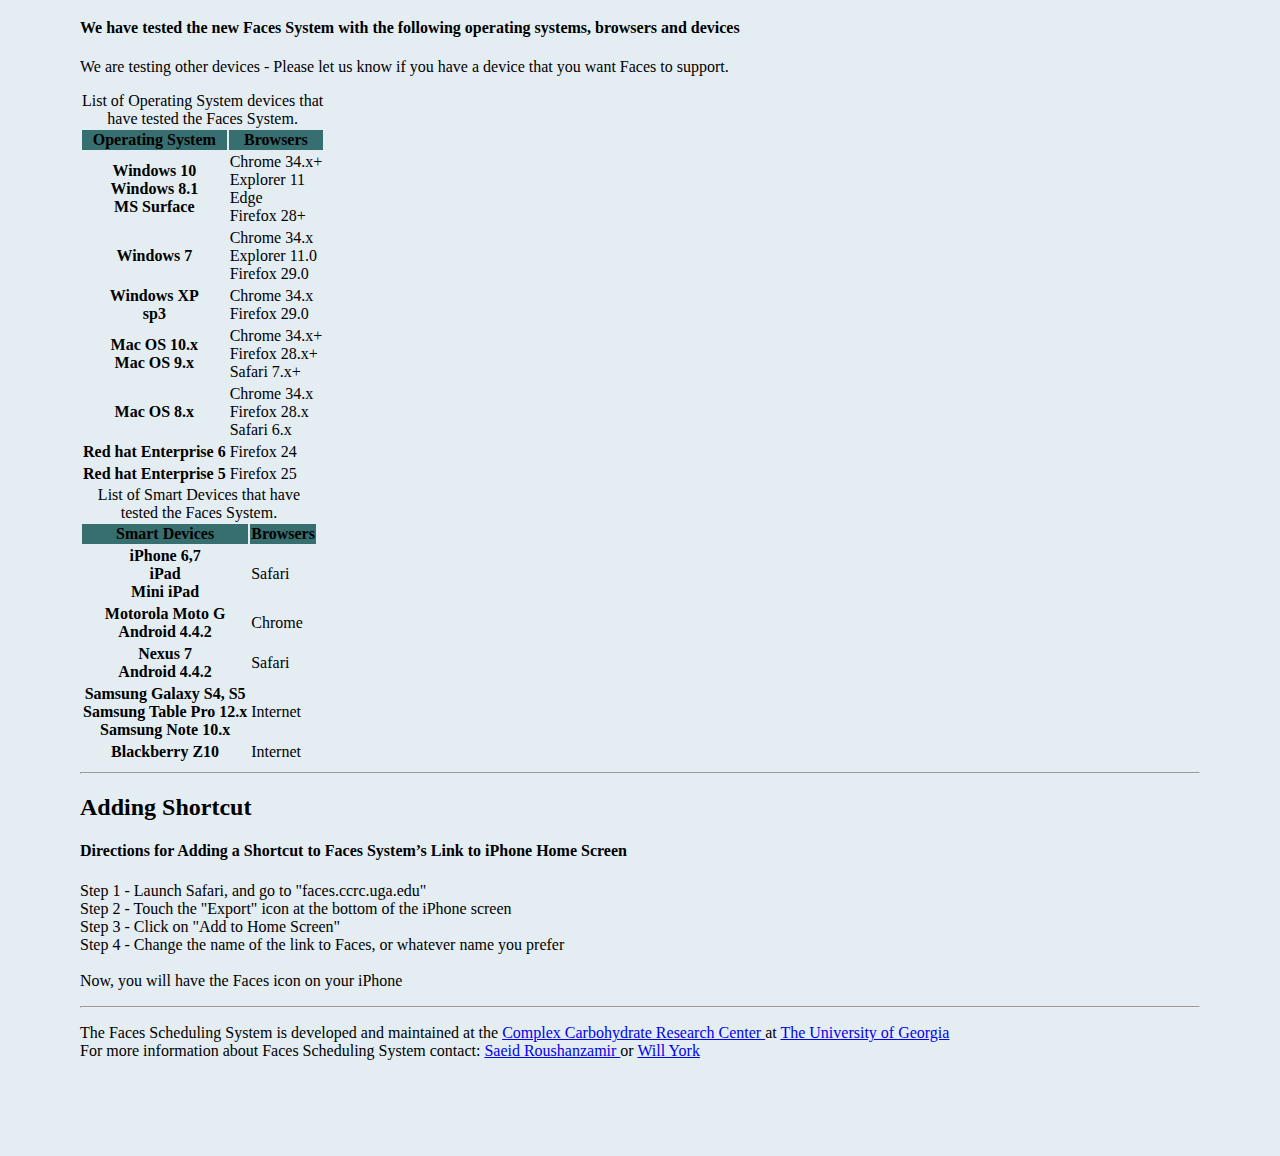
<file: redesigned.html>
<!doctype html>
<html lang="en">

<head>
  <title>Welcome to the New Faces Scheduling System </title>
  <meta charset="utf-8">
  <meta name="viewport" content="width=device-width, initial-scale=1">
  <link href="https://cdn.jsdelivr.net/npm/bootstrap@5.2.2/dist/css/bootstrap.min.css" rel="stylesheet"
    integrity="sha384-Zenh87qX5JnK2Jl0vWa8Ck2rdkQ2Bzep5IDxbcnCeuOxjzrPF/et3URy9Bv1WTRi" crossorigin="anonymous">
  <link href="https://cdn.jsdelivr.net/npm/bootstrap@5.2.2/dist/css/bootstrap.min.css" rel="stylesheet"
    integrity="sha384-Zenh87qX5JnK2Jl0vWa8Ck2rdkQ2Bzep5IDxbcnCeuOxjzrPF/et3URy9Bv1WTRi" crossorigin="anonymous">
  <link rel="stylesheet" href="style.css">
</head>

<body>
  <header>
    <nav class="navbar navbar-expand-lg navbar-dark fixed-top" style="background-color: #374765">
      <div class="container-fluid">
        <a class="navbar-brand" href="redesigned.html">
          New Faces System
        </a>
        <button class="navbar-toggler" type="button" data-bs-toggle="collapse" data-bs-target="#navbarSupportedContent"
          aria-controls="navbarSupportedContent" aria-expanded="false" aria-label="Toggle navigation">
          <span class="navbar-toggler-icon"></span>
        </button>
        <div class="collapse navbar-collapse" id="navbarSupportedContent">
          <ul class="navbar-nav me-auto mb-2 mb-lg-0">
            <li class="nav-item">
              <a class="nav-link" href="#new-features"> New Features</a>
            </li>
            <li class="nav-item">
              <a class="nav-link" href="#devices-tested"> Devices Tested</a>
            </li>
            <li class="nav-item">
              <a class="nav-link" href="#shortcut"> Adding Shortcut</a>
            </li>
          </ul>
          <ul class="navbar-nav justify-content-end">
            <li class="nav-item">
              <a class="btn m-1" role="button" href="https://faces.ccrc.uga.edu/login0.php"
                style="background-color: #A8D0E6"> Login </a>
            </li>
            <li class="nav-item">
              <a class="btn m-1" role="button" href="https://faces.ccrc.uga.edu/ccrcfaces/join0.php"
                style="background-color: #A8D0E6"> Join Us </a>
            </li>
            <li class="nav-item">
              <a class="btn m-1" role="button" href="https://faces.ccrc.uga.edu/ccrcfaces/common0.php"
                style="background-color: #A8D0E6"> Community </a>
            </li>
            <li class="nav-item">
              <a class="btn m-1" role="button" href="https://faces.ccrc.uga.edu/ccrcfaces/privacy0.php" style="background-color: #A8D0E6"> Privacy </a>
            </li>
            <li>
              <a class="btn m-1" role="button" href="https://faces.ccrc.uga.edu/ccrcfaces/faq0.php" style="background-color: #A8D0E6">FAQ</a>
            </li>
          </ul>
        </div>
      </div>
    </nav>
  </header>
  <main role="main" class="container">
    <div class="row text-center">
      <h1>
        Welcome to the New Faces Scheduling System
      </h1>
      <p> Faces System has upgraded so that there is a broader range of devices to use Faces without any device-specific
      configuration. Keep reading for a brief description of some new features.</p>
      <hr>
    </div>

    <div class="row" id="new-features">
      <h2 class="text-center"> New Features</h2>
      <div class="container">
        <div class="row">
          <div class="col-sm-6">
            <h3>Help Screen for the New Interfaces</h3>
            <p class="text-wrap"> To the right is an image that lists the icons of the additional features and their descriptions. You can close this
            pop-up screen by clicking either OK buttons.
            </p>
          </div>
          <div class="col-sm-6">
            <img src="./helpscreen.png" class="img-fluid border border-dark" alt="list of new features on faces scheduling system" />
          </div>
        </div>
      </div>
      <hr>
      <div class="container">
        <div class="row">
          <div class="col-sm-6">
            <h3>The New Look of the Faces Schedule</h3>
            <p>To the right is an image of our new schedule page. At the top, you can see the hyperlinks that direct to the
            corresponding page. Below, you can see the icons from the previous section “Help Screen for the New Interface” Finally,
            you can reserve/book the machine by clicking on the slot on the schedule.
            </p>
          </div>
          <div class="col-sm-6">
            <img src="./schedule.png" class="img-fluid border border-dark" alt="new look of scheduling page on faces scheduling system" />
          </div>
        </div>
      </div>
      <hr>
    </div>

    <div class="row" id="devices-tested">
      <h2 class="text-center"> Devices Tested</h2>
      <h4 class="text-center"> We have tested the new Faces System with the following operating systems, browsers and devices </h4>
      <p class="text-center">We are testing other devices - Please let us know if you have a device that you want Faces to support.</p>
      <div class="container">
        <div class="row">
          <table class="table">
            <caption> List of Operating System devices that have tested the Faces System. </caption>
            <thead class="thead-dark" style="background-color:#376E6F">
              <tr>
                <th scope="col" class="text-light">Operating System</th>
                <th scope="col" class="text-light">Browsers</th>
              </tr>
            </thead>
            <tbody>
              <tr>
                <th scope="row">Windows 10 <br />
                  Windows 8.1<br />
                  MS Surface</th>
                <td>Chrome 34.x+ <br />
                  Explorer 11<br />
                  Edge<br />
                  Firefox 28+</td>
              </tr>
              <tr>
                <th scope="row">Windows 7</th>
                <td>Chrome 34.x <br />
                  Explorer 11.0<br />
                  Firefox 29.0</td>
              </tr>
              <tr>
                <th scope="row">Windows XP <br/>
                sp3</th>
                <td>Chrome 34.x <br/>
                Firefox 29.0</td>
              </tr>
              <tr>
                <th scope="row">Mac OS 10.x <br/>
                Mac OS 9.x</th>
                <td>Chrome 34.x+ <br/>
                Firefox 28.x+<br/>
                Safari 7.x+</td>
              </tr>
              <tr>
                <th scope="row">Mac OS 8.x</th>
                <td>Chrome 34.x <br/>
                Firefox 28.x<br/>
                Safari 6.x</td>
              </tr>
              <tr>
                <th scope="row">Red hat Enterprise 6</th>
                <td>Firefox 24</td>
              </tr>
              <tr>
                <th scope="row">Red hat Enterprise 5</th>
                <td>Firefox 25</td>
              </tr>
            </tbody>
          </table>
          
          <table class="table">
            <caption> List of Smart Devices that have tested the Faces System. </caption>
            <thead class="thead-dark" style="background-color: #376E6F">
              <tr>
                <th scope="col" class="text-light">Smart Devices</th>
                <th scope="col" class="text-light">Browsers</th>
              </tr>
            </thead>
            <tbody>
              <tr>
                <th scope="row">iPhone 6,7 <br/>
                iPad <br/>
                Mini iPad</th>
                <td> Safari</td>
              </tr>
              <tr>
                <th scope="row">Motorola Moto G <br/>
                Android 4.4.2</th>
                <td> Chrome</td>
              </tr>
              <tr>
                <th scope="row">Nexus 7 <br>
                Android 4.4.2</th>
                <td> Safari</td>
              </tr>
              <tr>
                <th scope="row">Samsung Galaxy S4, S5 <br/>
                Samsung Table Pro 12.x <br/>
                Samsung Note 10.x</th>
                <td> Internet</td>
              </tr>

              <tr>
                <th scope="row">Blackberry Z10</th>
                <td> Internet </td>
              </tr>
            </tbody>
          </table>
        </div>

      </div>
      <hr>
    </div>

    <div id="shortcut" class="row">
      <h2 class="text-center"> Adding Shortcut </h2>
      <h4 class="text-center"> Directions for Adding a Shortcut to Faces System’s Link to iPhone Home Screen </h4>
      <p>Step 1 - Launch Safari, and go to "faces.ccrc.uga.edu" <br/>
      Step 2 - Touch the "Export" icon at the bottom of the iPhone screen <br/>
      Step 3 - Click on "Add to Home Screen" <br/>
      Step 4 - Change the name of the link to Faces, or whatever name you prefer <br/>
      <br/>
      Now, you will have the Faces icon on your iPhone <br/>
      </p>
      <hr>
    </div>
  </main>
  <footer class="page-footer font-small">
    <div class="container text-center text-md-left">
      <p>
        The Faces Scheduling System is developed and maintained at the <a href="https://ccrc.uga.edu/"> Complex Carbohydrate Research Center </a> at <a href="https://www.uga.edu/">The University of
        Georgia </a><br/>
        
        For more information about Faces Scheduling System contact: <a href="roushan@ccrc.uga.edu"> Saeid Roushanzamir </a> or <a href="will@ccrc.uga.edu"> Will York</a>
      </p>
    </div>
  </footer>
  <script src="https://code.jquery.com/jquery-1.12.4.min.js"
    integrity="sha384-nvAa0+6Qg9clwYCGGPpDQLVpLNn0fRaROjHqs13t4Ggj3Ez50XnGQqc/r8MhnRDZ"
    crossorigin="anonymous"></script>
  <script src="https://cdn.jsdelivr.net/npm/bootstrap@5.2.2/dist/js/bootstrap.bundle.min.js"
    integrity="sha384-OERcA2EqjJCMA+/3y+gxIOqMEjwtxJY7qPCqsdltbNJuaOe923+mo//f6V8Qbsw3"
    crossorigin="anonymous"></script>
</body>
</html>
</file>
<file: styles.css>
img {
  border-color: black;
}

header {
  display: block;
}

body {
  padding: 4.5rem;
  background-color: #D1E8E2;
}

.carousel-control-next,
.carousel-control-prev
  {
  filter: invert(100%);
}
</file>
<file: style.css>
body {
  padding: 4.5rem;
  background-color: #E4EDF2;
}

header {
  display: block;
}
</file>
